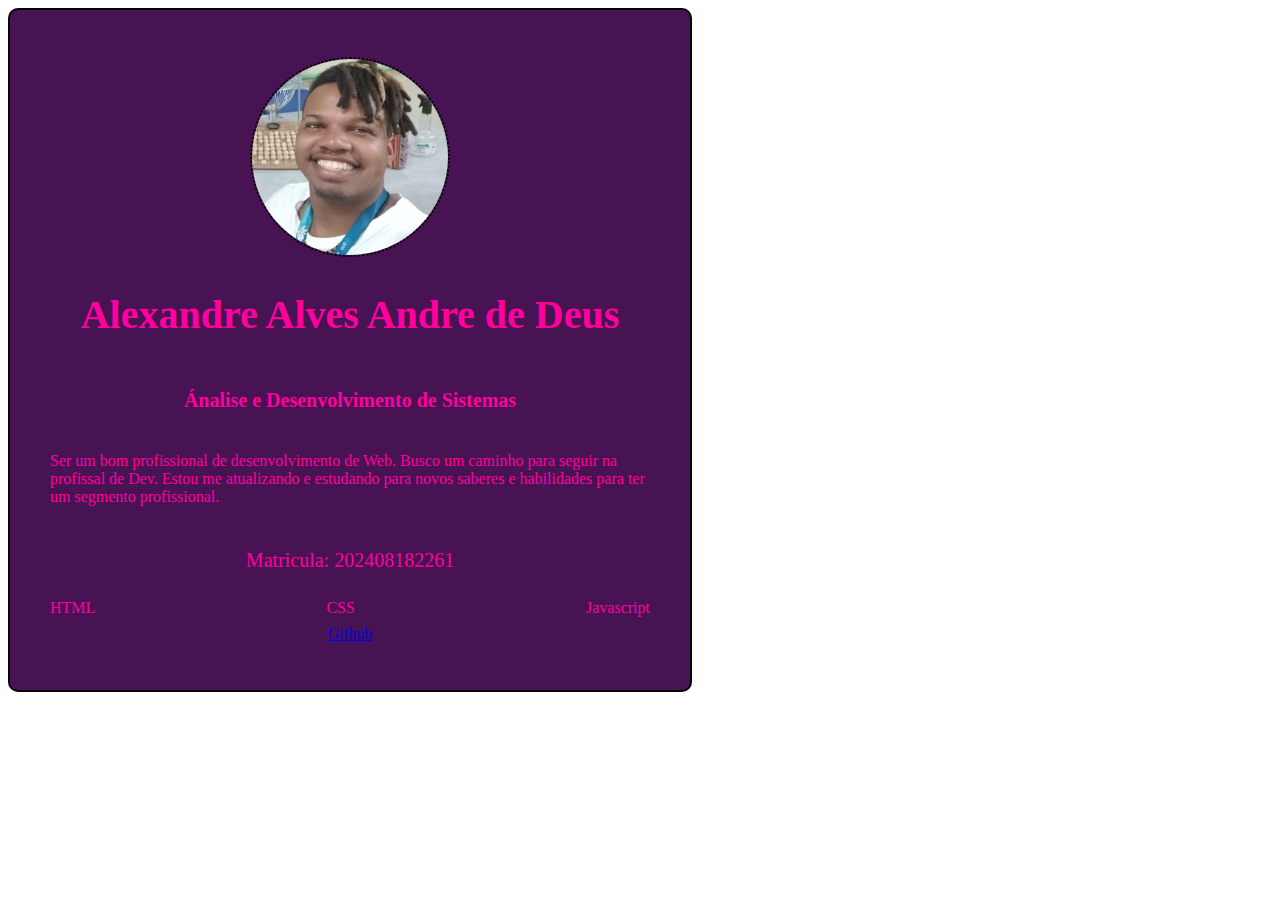
<file: Questao-1/index.html>
<!DOCTYPE html>
<html lang="en">
<head>
    <meta charset="UTF-8">
    <meta name="viewport" content="width=device-width, initial-scale=1.0">
    <title>Alexandre</title>
    <link rel="stylesheet" href="index.css">
</head>
<body>
    <main id="main">
        <img src="alexandre.jpeg" alt="" id="foto">
        <h1 id="nome">Alexandre Alves Andre de Deus</h1>
        <h2 id="curso">Ánalise e Desenvolvimento de Sistemas</h2>
        <p id="descricao">Ser um bom profissional de desenvolvimento de Web. Busco um caminho para seguir na profissal de Dev. Estou me atualizando e estudando para novos saberes e habilidades para ter um segmento profissional.</p>
        <p id="matricula">Matricula: 202408182261</p>
        <div id="tecnologias">
            <div>HTML</div>
            <div>CSS</div>
            <div>Javascript</div>
        </div>
        <a href="https://github.com/Xandyei" target="_blank">Github</a>
    </main>
</body>
</html>
</file>
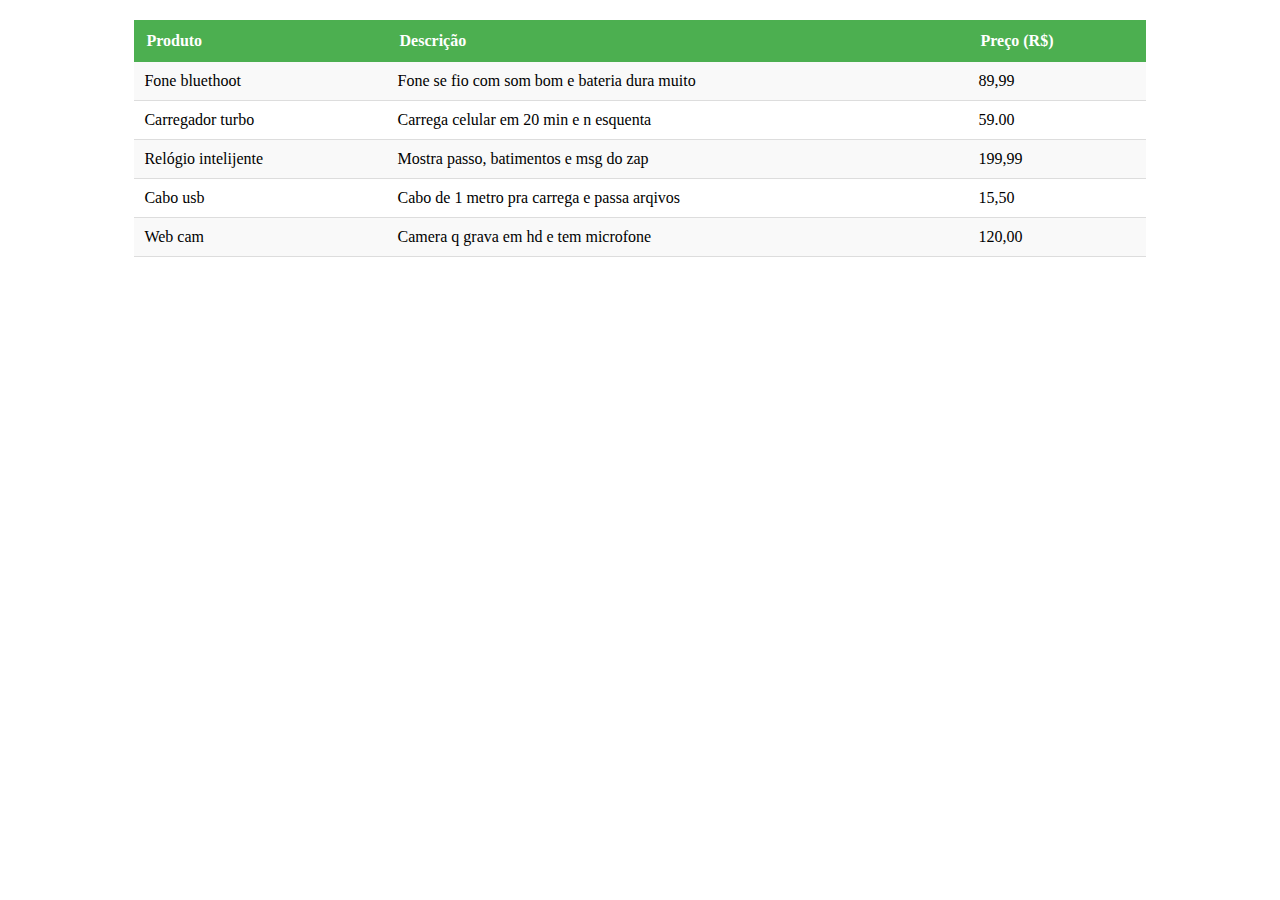
<file: Questao-2/index.html>
<!DOCTYPE html>
<html lang="en">
<head>
    <meta charset="UTF-8">
    <meta name="viewport" content="width=device-width, initial-scale=1.0">
    <title>Tabela de Produtos</title>
    <link rel="stylesheet" href="index.css">
</head>
<body>
    <main>
    <table id="tabela-produtos">
    <thead id="cabecalho">
      <tr>
        <th id="coluna-produto">Produto</th>
        <th id="coluna-descricao">Descrição</th>
        <th id="coluna-preco">Preço (R$)</th>
      </tr>
    </thead>
    <tbody id="corpo-tabela">
      <tr id="linha1">
        <td>Fone bluethoot</td>
        <td>Fone se fio com som bom e bateria dura muito</td>
        <td>89,99</td>
      </tr>
      <tr id="linha2">
        <td>Carregador turbo</td>
        <td>Carrega celular em 20 min e n esquenta</td>
        <td>59.00</td>
      </tr>
      <tr id="linha3">
        <td>Relógio intelijente</td>
        <td>Mostra passo, batimentos e msg do zap</td>
        <td>199,99</td>
      </tr>
      <tr id="linha4">
        <td>Cabo usb</td>
        <td>Cabo de 1 metro pra carrega e passa arqivos</td>
        <td>15,50</td>
      </tr>
      <tr id="linha5">
        <td>Web cam</td>
        <td>Camera q grava em hd e tem microfone</td>
        <td>120,00</td>
      </tr>
    </tbody>
  </table>
    </main>
</body>
</html>
</file>
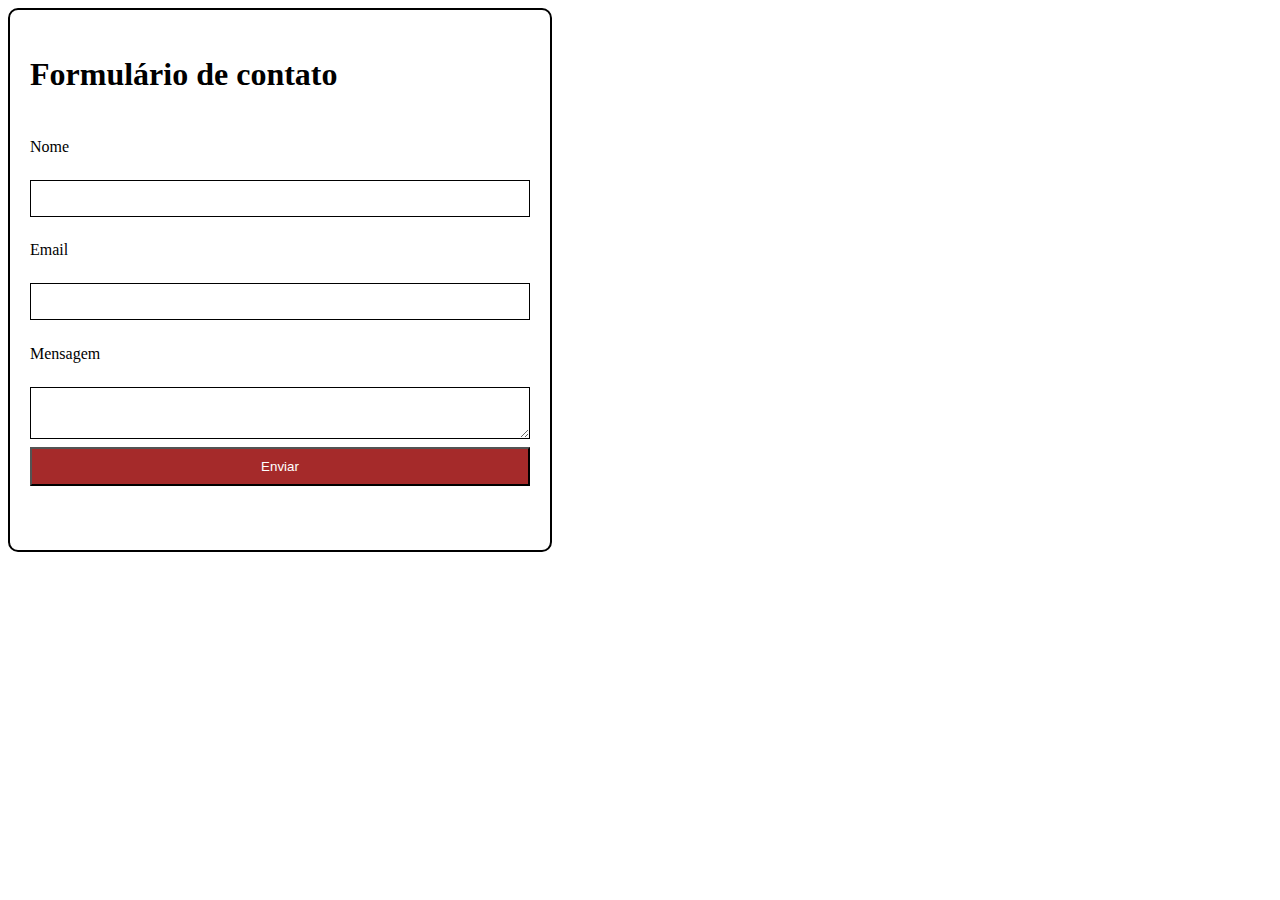
<file: Questao-3/index.html>
<!DOCTYPE html>
<html lang="en">
<head>
    <meta charset="UTF-8">
    <meta name="viewport" content="width=device-width, initial-scale=1.0">
    <title>Contato com validação</title>
    <link rel="stylesheet" href="index.css">
    
</head>
<body>
    <main id="main">
        <h1>Formulário de contato</h1>
        <p>Nome</p>
        <input type="text" name="" id="nome">
        <p>Email</p>
        <input type="email" name="" id="email">
        <p>Mensagem</p>
        <textarea name="" id="mensagem"></textarea>
        <button id="botaoenviar" onClick="validacao()">Enviar</button>
        <p id="status"></p>
    </main>
    <script src="index.js"></script>
</body>
</html>
</file>
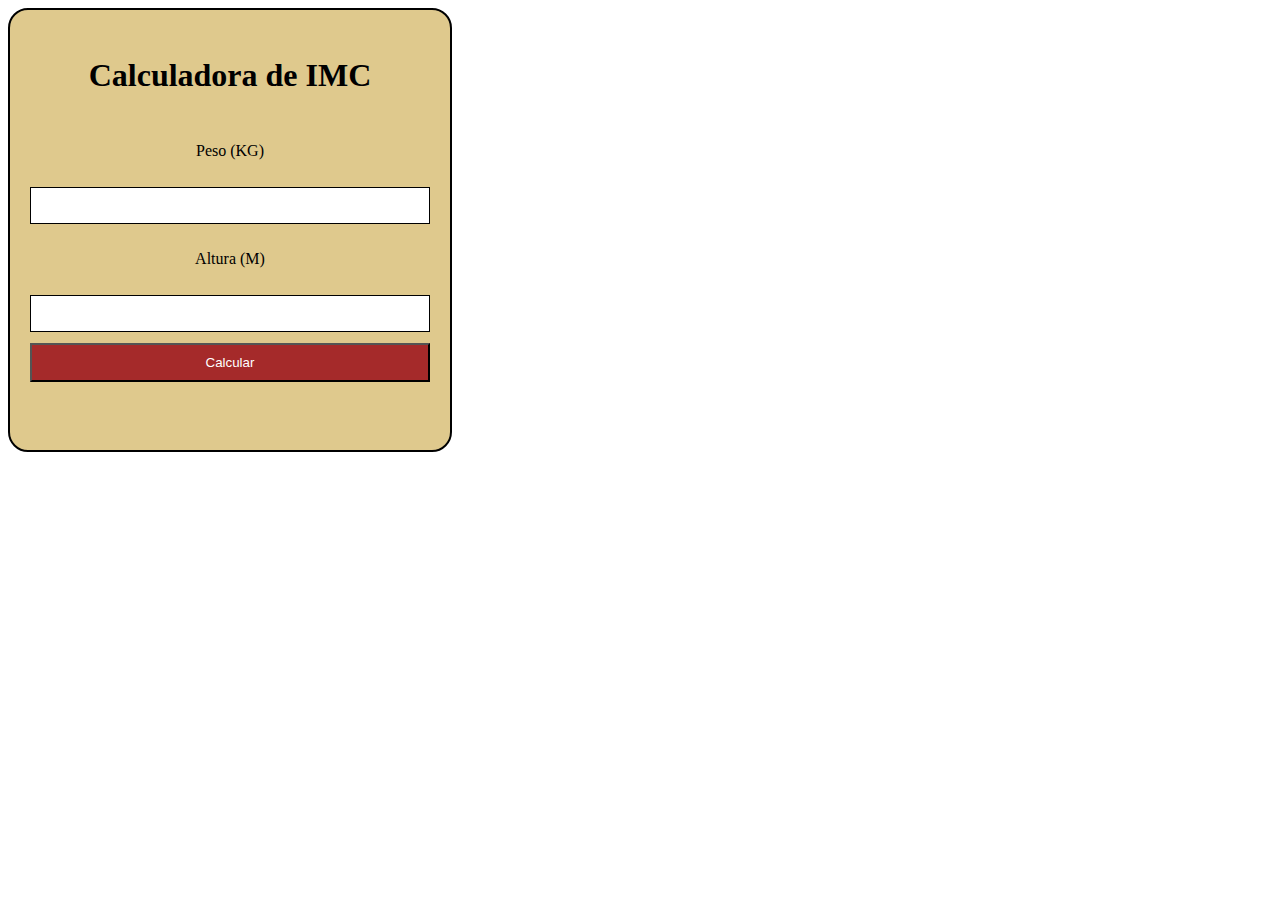
<file: Questao-4/index.html>
<!DOCTYPE html>
<html lang="en">
<head>
    <meta charset="UTF-8">
    <meta name="viewport" content="width=device-width, initial-scale=1.0">
    <title>Document</title>
    <link rel="stylesheet" href="index.css">
</head>
<body>
    <main id="main">
        <h1>Calculadora de IMC</h1>
        <p>Peso (KG)</p>
        <input type="number" name="" id="peso">
        <p>Altura (M)</p>
        <input type="number" name="" id="altura">
        <button id="calcular" onClick="calcularimc()">Calcular</button>
        <p id="resultado"></p>
    </main>
    <script src="index.js"></script>
</body>
</html>
</file>
<file: Questao-1/index.css>
#main {
    width: 600px;
    height: 600px;
    display: flex;
    flex-direction: column;
    align-items: center;
    justify-content: space-evenly;
    padding: 40px;
    border: 2px;
    border-color: black;
    border-style: solid;
    border-radius: 10px;
    background-color: rgb(71, 19, 83);
}
#foto {
    border-radius: 50%;
    border: 2px;
    border-color: black;
    border-style: dotted;
}
#nome {
    font-size: 40px;
    color: rgb(255, 0, 157);
}
#curso {
    color: rgb(255, 0, 157);
    font-size: 20px;
}
#descricao {
    color: rgb(255, 0, 157);
}
#tecnologias {
    display: flex;
    justify-content: space-between;
    width: 100%;
    color: rgb(255, 0, 157);
}
#matricula {
    color: rgb(255, 0, 157);
    font-size: 20px;
}
</file>
<file: Questao-2/index.css>
#tabela-produtos {
  width: 80%;
  border-collapse: collapse;
  margin: 20px auto;
}
#cabecalho {
  background-color: #4CAF50;
  color: white;
}
#cabecalho th {
  padding: 12px;
  text-align: left;
}
#corpo-tabela td {
  padding: 10px;
  border-bottom: 1px solid #dddddd;
}
#linha1 {
  background-color: #f9f9f9;
}
#linha3 {
  background-color: #f9f9f9;
}
#linha5 {
  background-color: #f9f9f9;
}
</file>
<file: Questao-3/index.css>
#main {
    width: 500px;
    display: flex;
    flex-direction: column;
    border: 2px;
    border-style: solid;
    border-color: black;
    border-radius: 10px;
    padding: 20px;
    height: 500px;
    justify-content: space-around;
}
#botaoenviar {
    color: white;
    background-color: brown;
    padding: 10px;
}
#status {
    color: red;
}
#email {
    border: 1px;
    border-color: black;
    border-style: solid;
    padding: 10px;
}
#nome {
    border: 1px;
    border-color: black;
    border-style: solid;
    padding: 10px;
}
#mensagem {
    border: 1px;
    border-color: black;
    border-style: solid;
    padding: 10px;
}
</file>
<file: Questao-4/index.css>
#main {
    display: flex;
    width: 400px;
    height: 400px;
    flex-direction: column;
    justify-content: space-around;
    background-color: rgb(223, 201, 141);
    padding: 20px;
    text-align: center;
    border: 2px;
    border-color: black;
    border-style: solid;
    border-radius: 20px;
}
#calcular {
    color: white;
    background-color: brown;
    padding: 10px;
}
#peso {
    border: 1px;
    border-color: black;
    border-style: solid;
    padding: 10px;
}
#altura {
    border: 1px;
    border-color: black;
    border-style: solid;
    padding: 10px;
}
</file>
